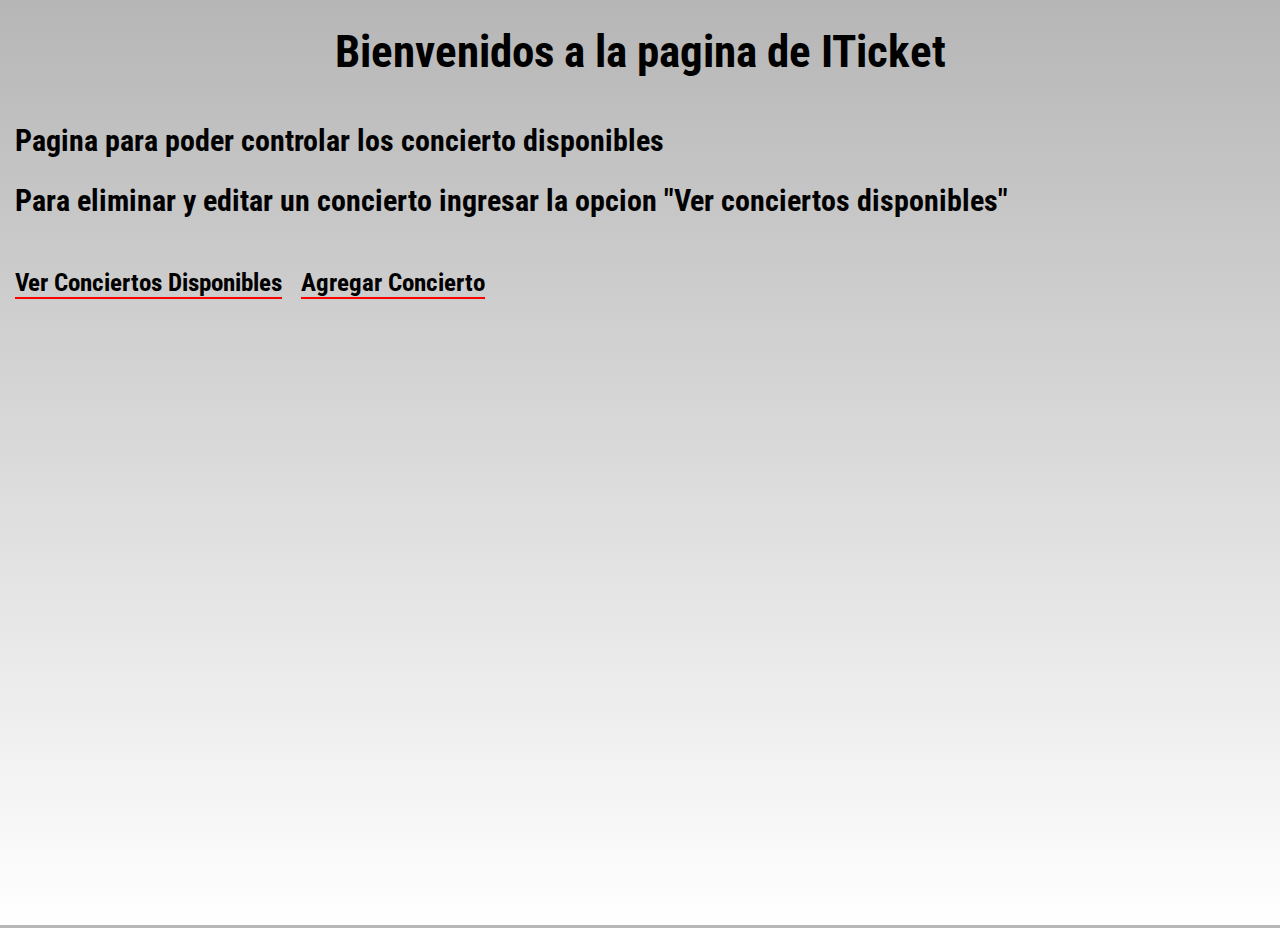
<file: src/main/resources/static/index.html>
<!DOCTYPE html>
<!--
Click nbfs://nbhost/SystemFileSystem/Templates/Licenses/license-default.txt to change this license
Click nbfs://nbhost/SystemFileSystem/Templates/Other/html.html to edit this template
-->
<html>
    <head>
        <title>Home</title>
        <link rel="stylesheet" href="css/index.css"/>
    </head>
    <body>
        <div class = 'container'>
            <h1>Bienvenidos a la pagina de ITicket</h1>
            <div class = 'datos'> 
                <h2>Pagina para poder controlar los concierto disponibles</h2>
                <p>Para eliminar y editar un concierto ingresar la opcion "Ver conciertos disponibles"</p>
                <ul>
                    <li><a href="/conciertos">Ver Conciertos Disponibles</a></li>
                    <li><a href="/conciertosN">Agregar Concierto</a></li>
                </ul>
                <iframe width="1200" height="600" src="https://www.youtube.com/embed/VlWgVdrnuhU" title="AC/DC - Shoot to Thrill (Live At River Plate, December 2009)" 
                        frameborder="0" allow="accelerometer; autoplay; clipboard-write; encrypted-media; gyroscope; picture-in-picture" allowfullscreen></iframe>
            </div>
        </div>
    </body>
</html>
</file>
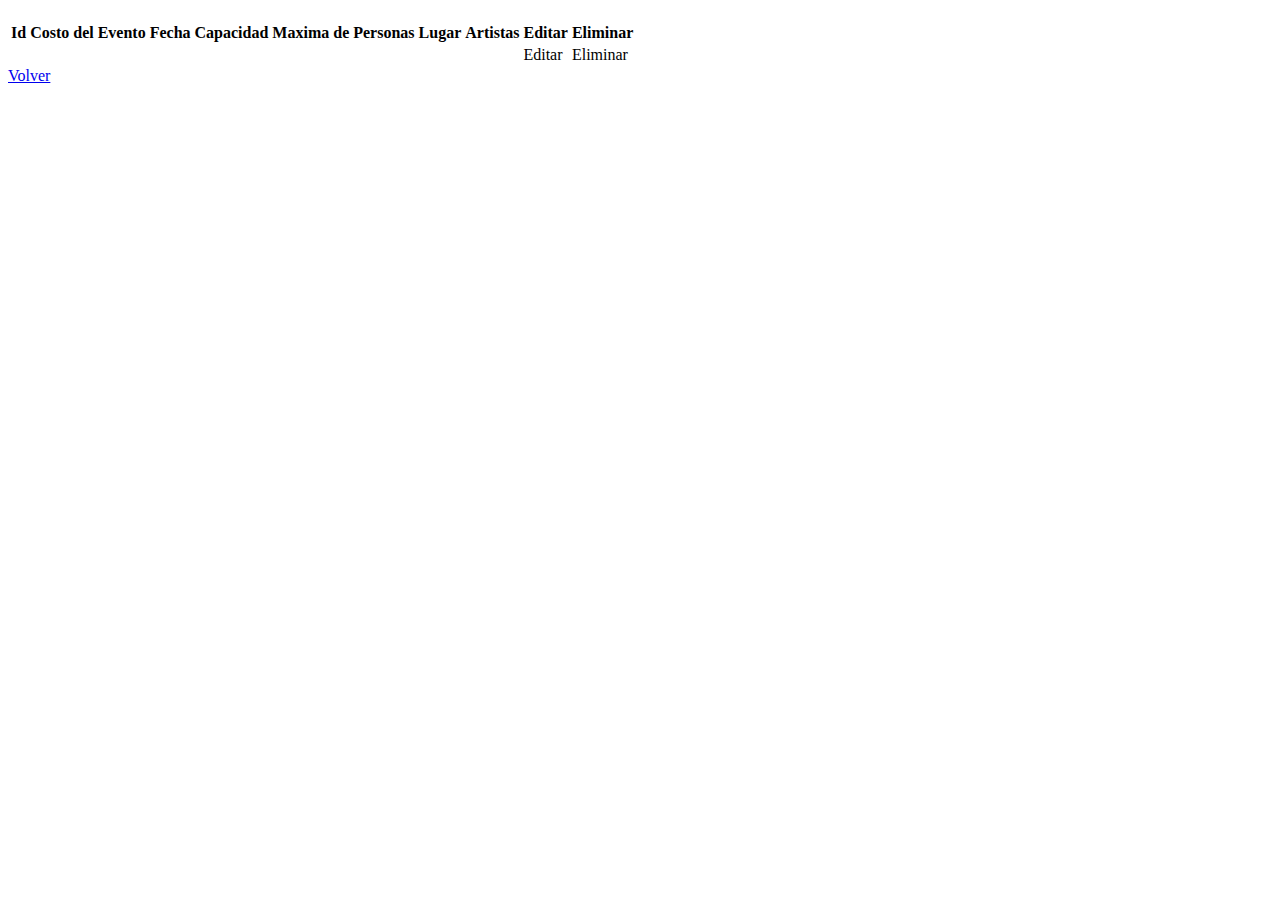
<file: src/main/resources/templates/conciertos.html>
<!DOCTYPE html>
<!--
Click nbfs://nbhost/SystemFileSystem/Templates/Licenses/license-default.txt to change this license
Click nbfs://nbhost/SystemFileSystem/Templates/Other/html.html to edit this template
-->
<html xmlns:th="http://www.thymeleaf.org">
    <head>
        <title>Conciertos Guardados</title>
        <link href="https://cdn.jsdelivr.net/npm/bootstrap@5.2.0-beta1/dist/css/bootstrap.min.css" rel="stylesheet" integrity="sha384-0evHe/X+R7YkIZDRvuzKMRqM+OrBnVFBL6DOitfPri4tjfHxaWutUpFmBp4vmVor" crossorigin="anonymous">
        <script src="https://cdn.jsdelivr.net/npm/bootstrap@5.2.0-beta1/dist/js/bootstrap.bundle.min.js" integrity="sha384-pprn3073KE6tl6bjs2QrFaJGz5/SUsLqktiwsUTF55Jfv3qYSDhgCecCxMW52nD2" crossorigin="anonymous"></script>
    </head>
    <body>
        <h1 th:text = "${titulo}"> </h1>
        <table class="table table-striped-columns">
            <thead class = "thead-dark">
                <tr>
                    <th scope="col">Id </th>
                    <th scope="col">Costo del Evento </th>
                    <th scope="col">Fecha </th>
                    <th scope="col">Capacidad Maxima de Personas </th>
                    <th scope="col">Lugar </th>
                    <th scope="col">Artistas</th>
                    <th scope="col">Editar </th>
                    <th scope="col">Eliminar </th>
                </tr>
            </thead> 
            <tbody>   
            <th:block th:each="user : ${conciertos}">
                <tr>
                    <td th:text="${user.getId}"></td>
                    <td th:text="${user.getCosto_evento}"></td>
                    <td th:text="${user.getFecha}"></td>
                    <td th:text="${user.getCapacidad_max_personas}"></td>
                    <td th:text="${user.lugar}"></td>
                    <td th:text="${user.getArtista.getArtista}"></td>
                    <td>
                        <a th:href="@{/editconciertos/{id}(id=${user.getId})}">Editar</a>
                    </td>
                    <td>
                        <a th:href="@{/delete/{id}(id=${user.getId})}">Eliminar</a>
                    </td>
                </tr>
            </th:block>
        </tbody>
    </table>
    <a class="btn btn-primary" href="index.html" role="button">Volver</a>
</body>
</html>
</file>
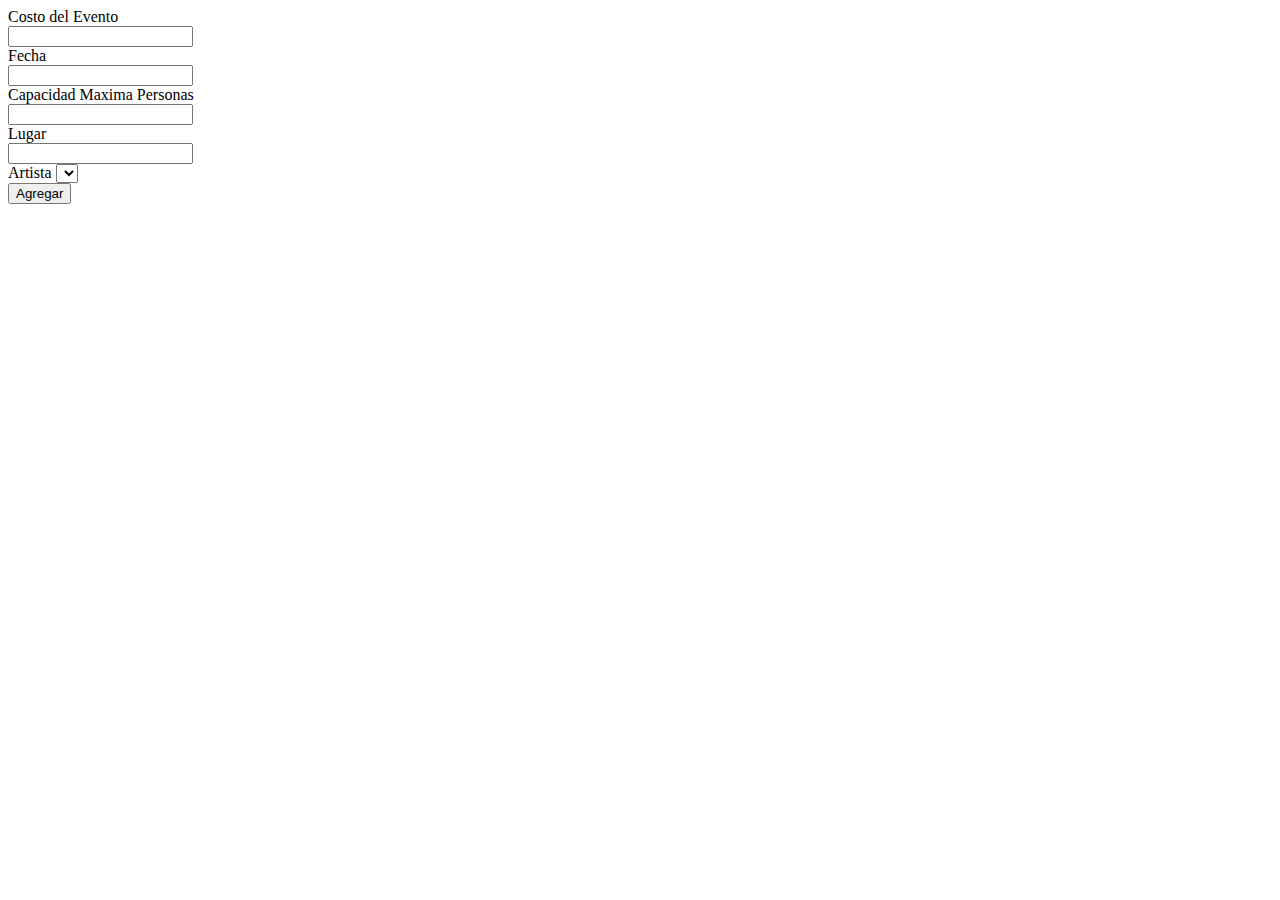
<file: src/main/resources/templates/crear.html>
<!DOCTYPE html>
<!--
Click nbfs://nbhost/SystemFileSystem/Templates/Licenses/license-default.txt to change this license
Click nbfs://nbhost/SystemFileSystem/Templates/Other/html.html to edit this template
-->
<html xmlns:th="http://www.thymeleaf.org">
    <head>
        <title>Crear/Editar Conciertos</title>
        <link href="https://cdn.jsdelivr.net/npm/bootstrap@5.2.0-beta1/dist/css/bootstrap.min.css" rel="stylesheet" integrity="sha384-0evHe/X+R7YkIZDRvuzKMRqM+OrBnVFBL6DOitfPri4tjfHxaWutUpFmBp4vmVor" crossorigin="anonymous">
        <script src="https://cdn.jsdelivr.net/npm/bootstrap@5.2.0-beta1/dist/js/bootstrap.bundle.min.js" integrity="sha384-pprn3073KE6tl6bjs2QrFaJGz5/SUsLqktiwsUTF55Jfv3qYSDhgCecCxMW52nD2" crossorigin="anonymous"></script>
        <meta charset="UTF-8">
        <meta name="viewport" content="width=device-width, initial-scale=1.0">
    </head>
    <body>
        <form th:object = "${concierto}"
              th:action = "@{/save}"
              method='POST'
              >
            <input type="hidden" th:field="*{id}">
            <div class="row mb-3">
                <label for="inputEmail3" class="col-sm-2 col-form-label">Costo del Evento</label>
                <div class="col-sm-10">
                    <input type="text" class="form-control" id="inputEmail3" th:field="*{costo_evento}">
                </div>
            </div>
            <div class="row mb-3">
                <label for="inputPassword3" class="col-sm-2 col-form-label">Fecha</label>
                <div class="col-sm-10">
                    <input type="text" class="form-control" id="inputPassword3" th:field="*{fecha}">
                </div>
            </div>
            <div class="row mb-3">
                <label for="inputPassword3" class="col-sm-2 col-form-label">Capacidad Maxima Personas</label>
                <div class="col-sm-10">
                    <input type="text" class="form-control" id="inputPassword3" th:field="*{capacidad_max_personas}">
                </div>
            </div>
            <div class="row mb-3">
                <label for="inputPassword3" class="col-sm-2 col-form-label">Lugar</label>
                <div class="col-sm-10">
                    <input type="text" class="form-control" id="inputPassword3" th:field="*{lugar}">
                </div>
            </div>
            <div class="form-group mb-3 row">
                <label for="inputState" class="form-label">Artista</label>
                <select th:field="*{artista}" class="form-control form-control-sm col-md-6" id="artistas">
                    <option th:each="x:${artistas}"
                            th:value="${x.id}"
                            th:text="${x.artista}"/>
                </select>
            </div>
            <button type="submit" class="btn btn-primary" value="Guardar">Agregar</button>
        </form>
    </body>
</html>
</file>
<file: src/main/resources/static/css/index.css>
/*
Click nbfs://nbhost/SystemFileSystem/Templates/Licenses/license-default.txt to change this license
Click nbfs://nbhost/SystemFileSystem/Templates/Other/CascadeStyleSheet.css to edit this template
*/
/* 
    Created on : 30 jun. 2022, 20:04:14
    Author     : danie
*/

@import url('https://fonts.googleapis.com/css2?family=Inconsolata:wght@200&family=Roboto+Condensed:wght@300&display=swap');

*{
    font-family: 'Inconsolata', monospace;
    font-family: 'Roboto Condensed', sans-serif;
    margin: 0;
    padding: 0;
}

body{
    background: linear-gradient(180deg, #B6B6B6, #FFFFFF);
    overflow: hidden;
    height: 100vh;
}

.container{
    width:100%;
    background-size:cover;
    box-sizing: border-box;
    position:relative;
}

.container h1{
    text-align: center;
    font-size: 45px;
    font-weight: bold;
    margin-top:25px;
    margin-bottom:25px;
    color: black;
}

.datos h2{
    font-size: 30px;
    font-weight: bold;
    margin-top:45px;
    margin-bottom:25px;
    margin-left: 15px;
    color: black;
}

.datos p{
    font-size: 30px;
    font-weight: bold;
    margin-bottom:15px;
    margin-left: 15px;
    color: black;
}

.datos iframe{
    margin-left: 15px;
    margin-top: 25px;
}

.datos ul li{
    margin-top: 35px;
    margin-left: 15px;
    display:inline-block;
    border-bottom: 2px solid #FF0000;
    cursor:pointer;
}

.datos ul li a{
    font-size: 25px;
    position: relative;
    font-weight: bold;
    text-decoration: none;
    color:black;
}
</file>
